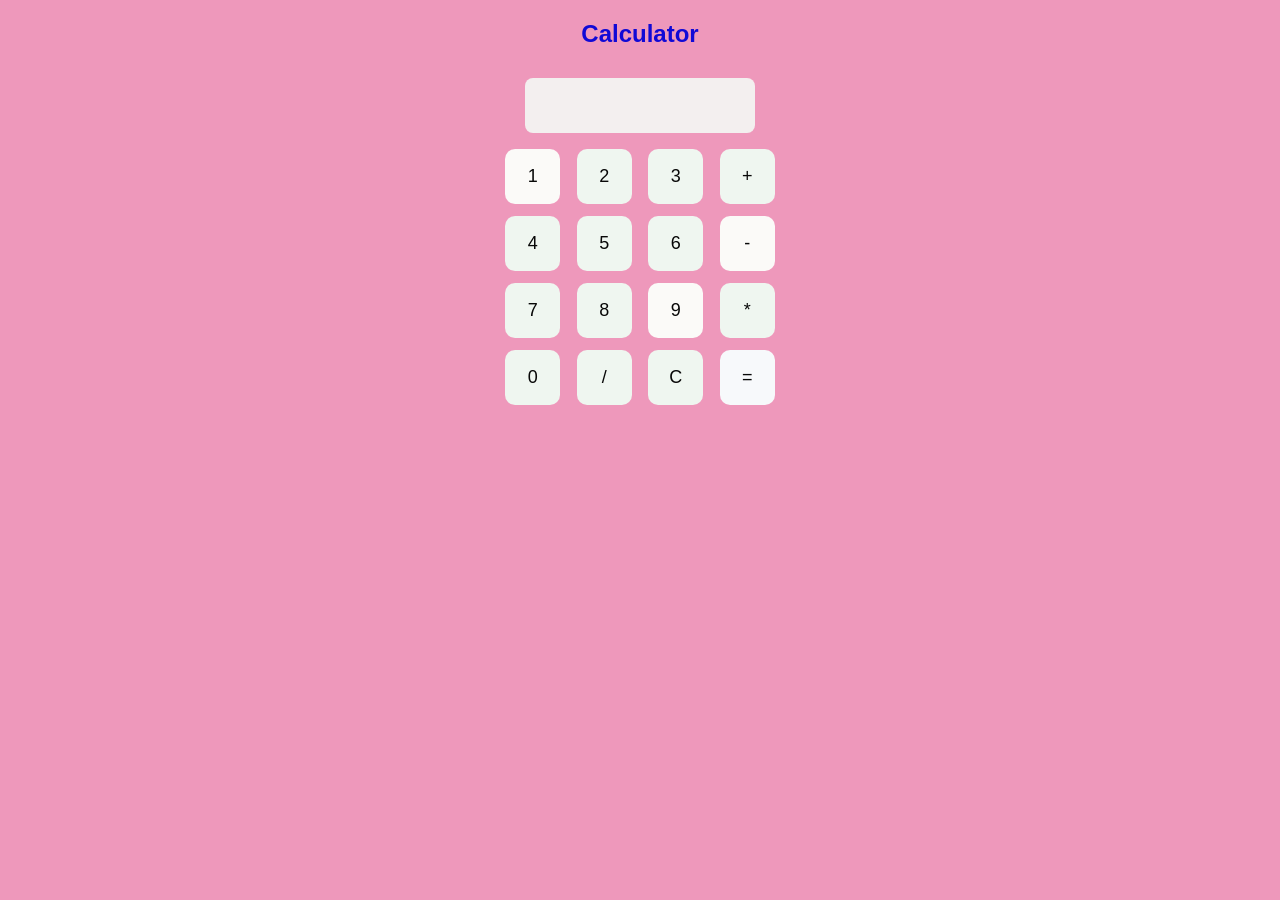
<file: index.html>
<!DOCTYPE html>
<html>
<head>
    <title>Calculator</title>
    <link rel="stylesheet" href="style.css">
</head>
<body>

<h2>Calculator</h2>

<input type="text" id="display">

<br>

<button onclick="add('1')">1</button>
<button onclick="add('2')">2</button>
<button onclick="add('3')">3</button>
<button onclick="add('+')">+</button>

<br>

<button onclick="add('4')">4</button>
<button onclick="add('5')">5</button>
<button onclick="add('6')">6</button>
<button onclick="add('-')">-</button>

<br>

<button onclick="add('7')">7</button>
<button onclick="add('8')">8</button>
<button onclick="add('9')">9</button>
<button onclick="add('*')">*</button>

<br>

<button onclick="add('0')">0</button>
<button onclick="add('/')">/</button>
<button onclick="clearDisplay()">C</button>
<button onclick="result()">=</button>


<script src="script.js"></script>

</body>
</html>
</file>
<file: style.css>
body {
    text-align: center;
    font-family: Arial;
    background-color: #ee98bb;
    color:white;
    
}
h2{
    color: #1009d6;
}
input{
    width: 220px;
    height: 45px;
    font-size:22px ;
    margin: 10px;
    text-align: right;
    border: none;
    border-radius: 8px;
    background-color: #131212;
    color: rgb(10, 10, 10);
}
button{
    width: 55px;
    height: 55px;
    font-size: 18px;
    margin: 6px;
    border: none;
    border-radius: 10px;
    cursor: pointer;
    background-color: #eff6f0;
    color: rgb(8, 8, 8);

}

button:hover{
    background-color: #eef3ee;
}

button:nth-child(4),
button:nth-child(8),
button:nth-child(12),
button:nth-child(16){
    background-color: #fbfaf8;
}
button:last-child{
    background-color: #ece8e8;
}
button:nth-last-child(2){
    background-color: #f7f9fb;
}

input {
    width: 220px;
    height: 45px;
    font-size: 22px;
    margin: 10px;
    text-align: right;
    border: none;
    border-radius: 8px;
    padding: 5px;
    background-color: #f3efef;
    color: #060606;
}
</file>
